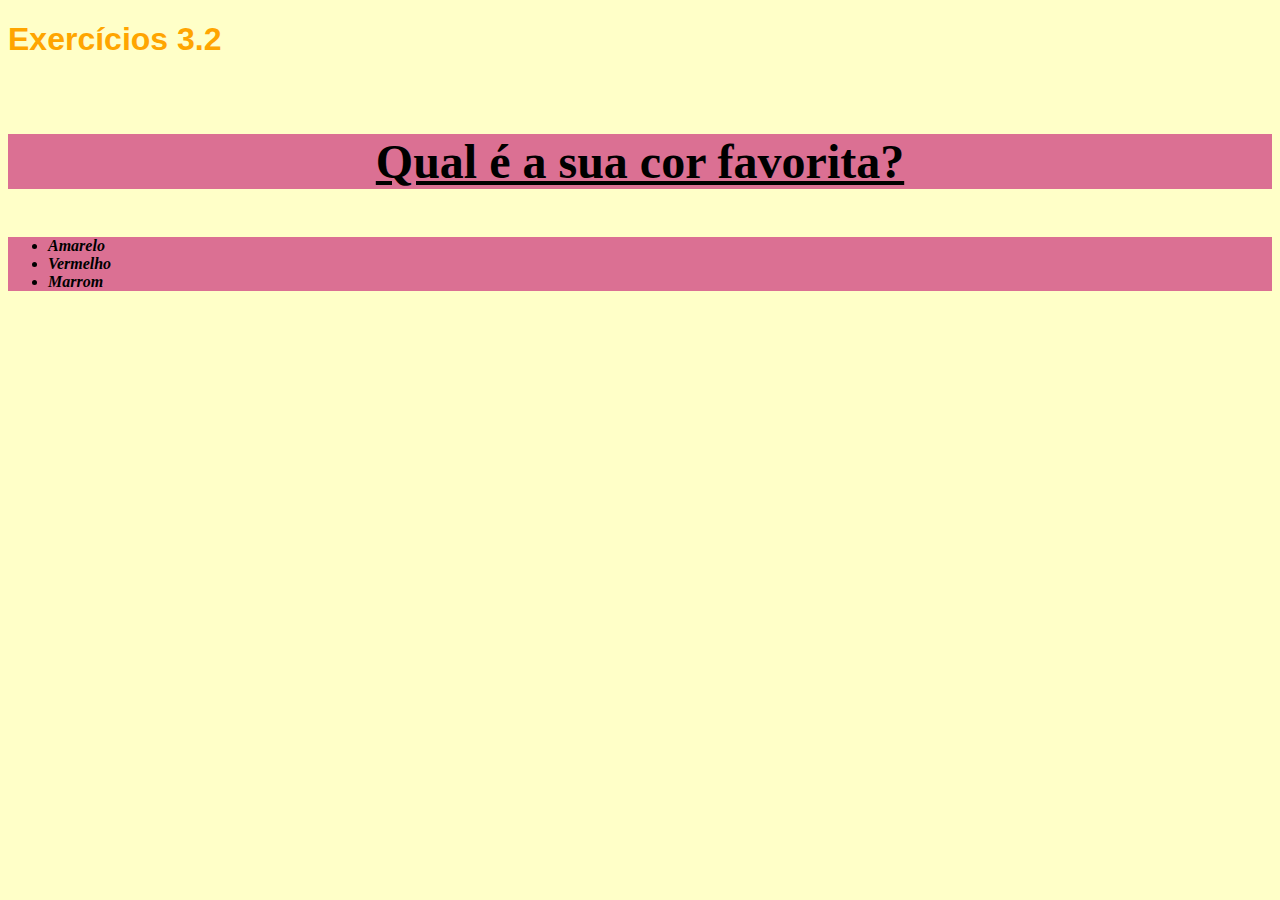
<file: exercises/3.2/index.html>
<!DOCTYPE html>
<html lang="pt-br">
  <head>
    <meta charset="UTF-8">
    <title>HTML</title>
    <link rel="stylesheet" type="text/css" href="style.css">
    <style></style>
  </head>
  <body>
    <h1>Exercícios 3.2</h1>
    <p class="cor_fundo">Qual é a sua cor favorita?</p>
    <ul class="cor_fundo">
      <li>Amarelo</li>
      <li>Vermelho</li>
      <li>Marrom</li>
    </ul>

   <!-- Exercícios
     1 - Modifique o família do h1 para sans-serif
     2 - Deixe o parágrafo com o font-weight 600
     3 - Modifique o font-size do body para 16px
     4 - Coloque o tamanho do parágrafo com o tamanho de 3 vezes o padrão do body
     5 - Explore as propriedades font-style, line-height, text-align e text-decoration
     6 - Troque a cor de fundo de cada item da lista para a cor correspondente ao texto
    -->
  </body>
</html>
</file>
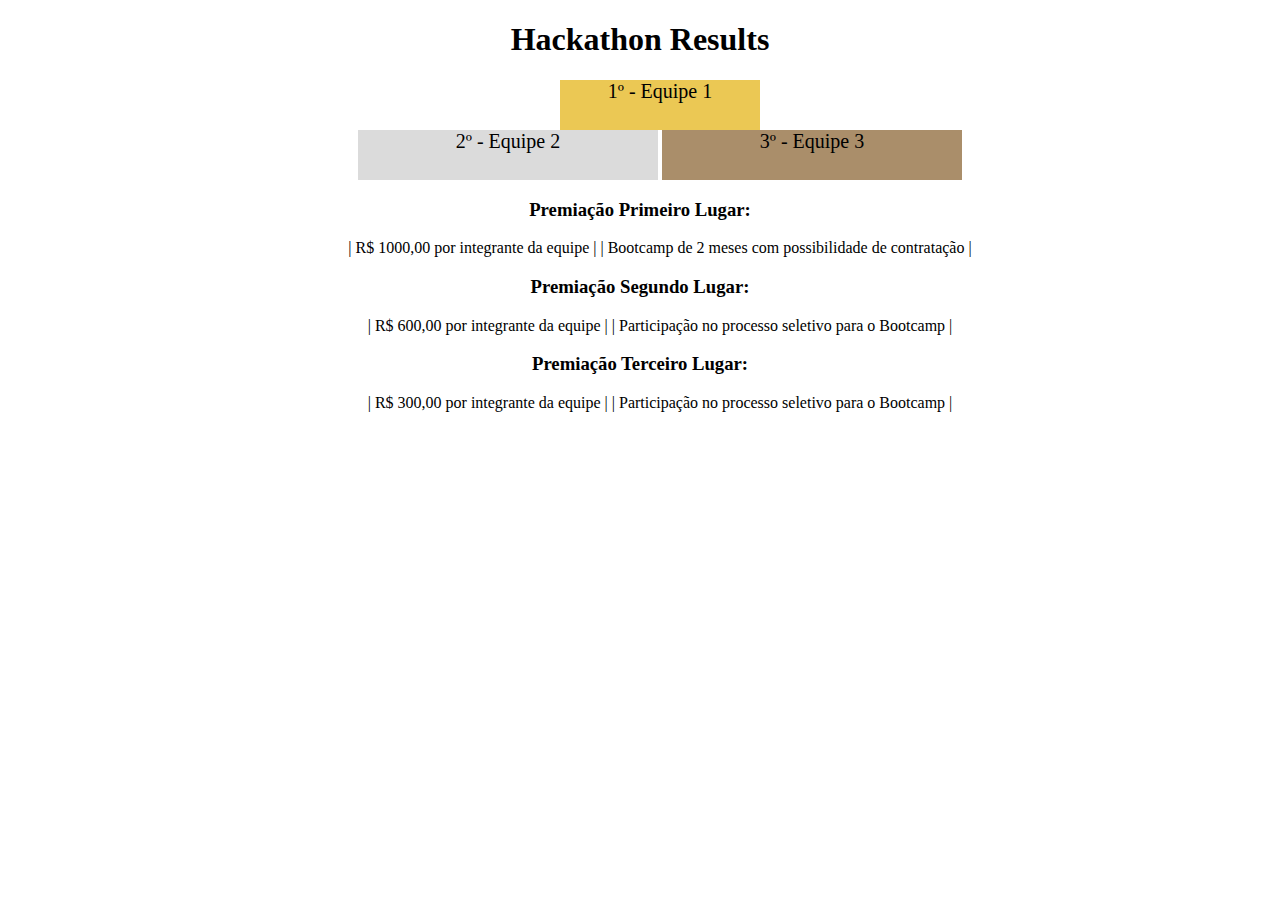
<file: exercises/3.3/index.html>
<!DOCTYPE html>
<html lang="pt">
  <head>
    <meta charset="UTF-8">
    <meta name="viewport" content="width=device-width, initial-scale=1.0">
    <title>Ranking</title>
    <style>
      h1 {
        text-align: center;
      }
      li{
        display: inline-block;
      }

      .first {
        background-color: rgb(235, 200, 84);
        font-size: 20px;
        height: 50px;
        text-align: center;
        width: 200px;
        display: block;
        margin: auto;
      }

      .second {
        background-color: rgb(219, 219, 219);
        font-size: 20px;
        height: 50px;
        text-align: center;
        width: 300px;
        display: inline-block;
      }

      .third {
        background-color: rgb(170, 142, 106);
        font-size: 20px;
        height: 50px;
        text-align: center;
        width: 300px;
        display: inline-block;
      }
      section{
        text-align: center;
      }
      

    </style>
  </head>
  <body>
    <header>
      <h1>Hackathon Results</h1>
    </header>
    <section>
      <ul>
        <li class="first">1º - Equipe 1</li>
        <li class="second">2º - Equipe 2</li>
        <li class="third">3º - Equipe 3</li>
      </ul>
    </section>
    <section>
      <h3>Premiação Primeiro Lugar:</h3>
      <ul>
        <li>| R$ 1000,00 por integrante da equipe |</li>
        <li>| Bootcamp de 2 meses com possibilidade de contratação |</li>
      </ul>
      <h3>Premiação Segundo Lugar:</h3>
      <ul>
        <li>| R$ 600,00 por integrante da equipe |</li>
        <li>| Participação no processo seletivo para o Bootcamp |</li>
      </ul>
      <h3>Premiação Terceiro Lugar:</h3>
      <ul>
        <li>| R$ 300,00 por integrante da equipe |</li>
        <li>| Participação no processo seletivo para o Bootcamp |</li>
      </ul>
    </section>
  </body>
</html>
</file>
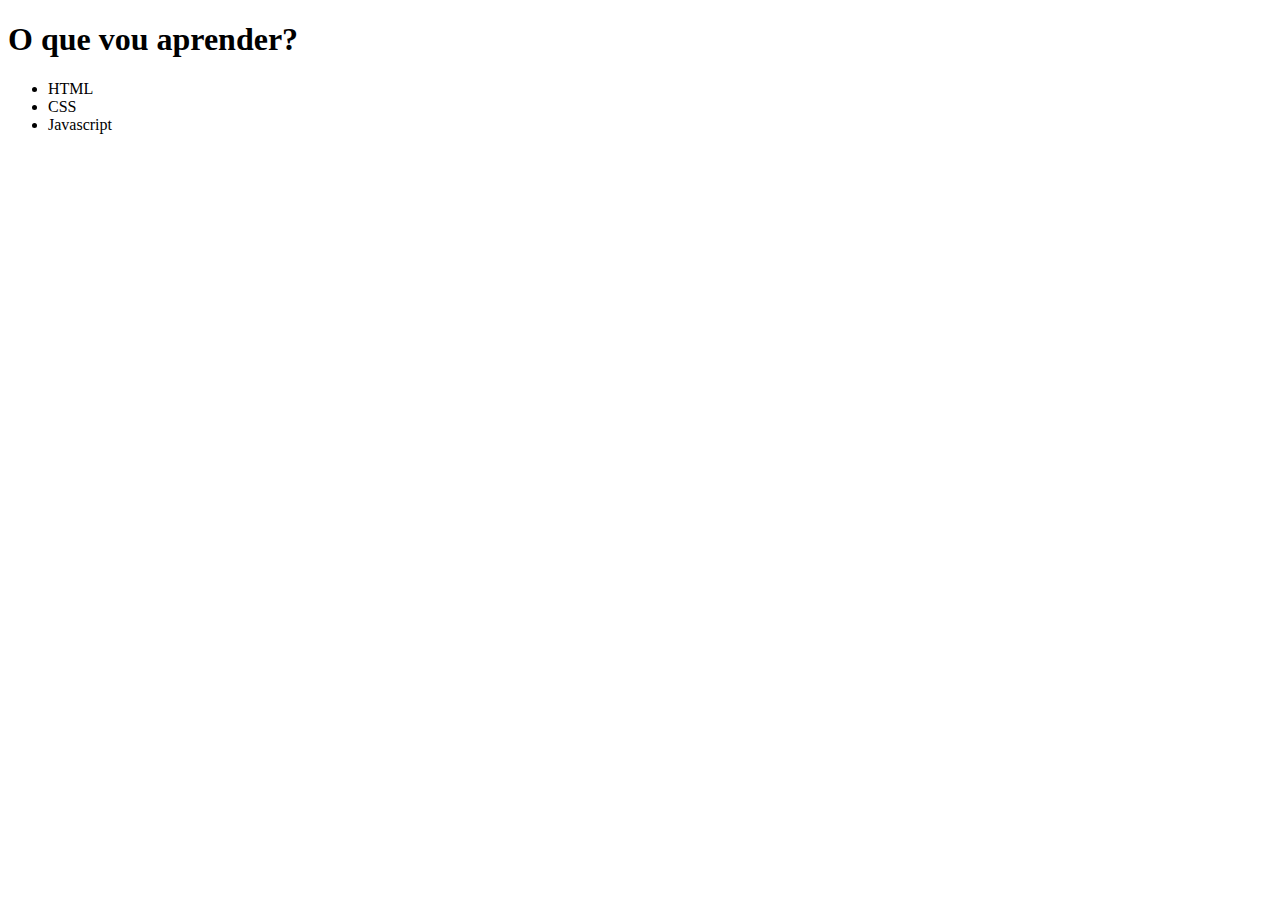
<file: exercises/3/index.html>
<!DOCTYPE html>
<html>
    <head lang="pt-br">
        <meta charset="UTF-8">
        <title>Meu site</title>
        <style></style>
    </head>
    <body>
        <h1>O que vou aprender?</h1>
        <ul>
            <li>HTML</li>
            <li>CSS</li>
            <li>Javascript</li>
        </ul>

    </body>
</html>
</file>
<file: exercises/3.2/style.css>
h1{
    height: 65px;
    color: orange;
    font-family: sans-serif;
}
ul{
    background-color: paleturquoise;
    font-weight: bold;
    font-style: italic;
}
.cor_fundo{
    background-color: palevioletred;
}

p{
    font-weight: 600;
    font-size: 3em;
    text-align: center;
    text-decoration: underline;
}

body{
    font-size: 16px;
    background-color: rgb(255, 400, 200);
}
</file>
